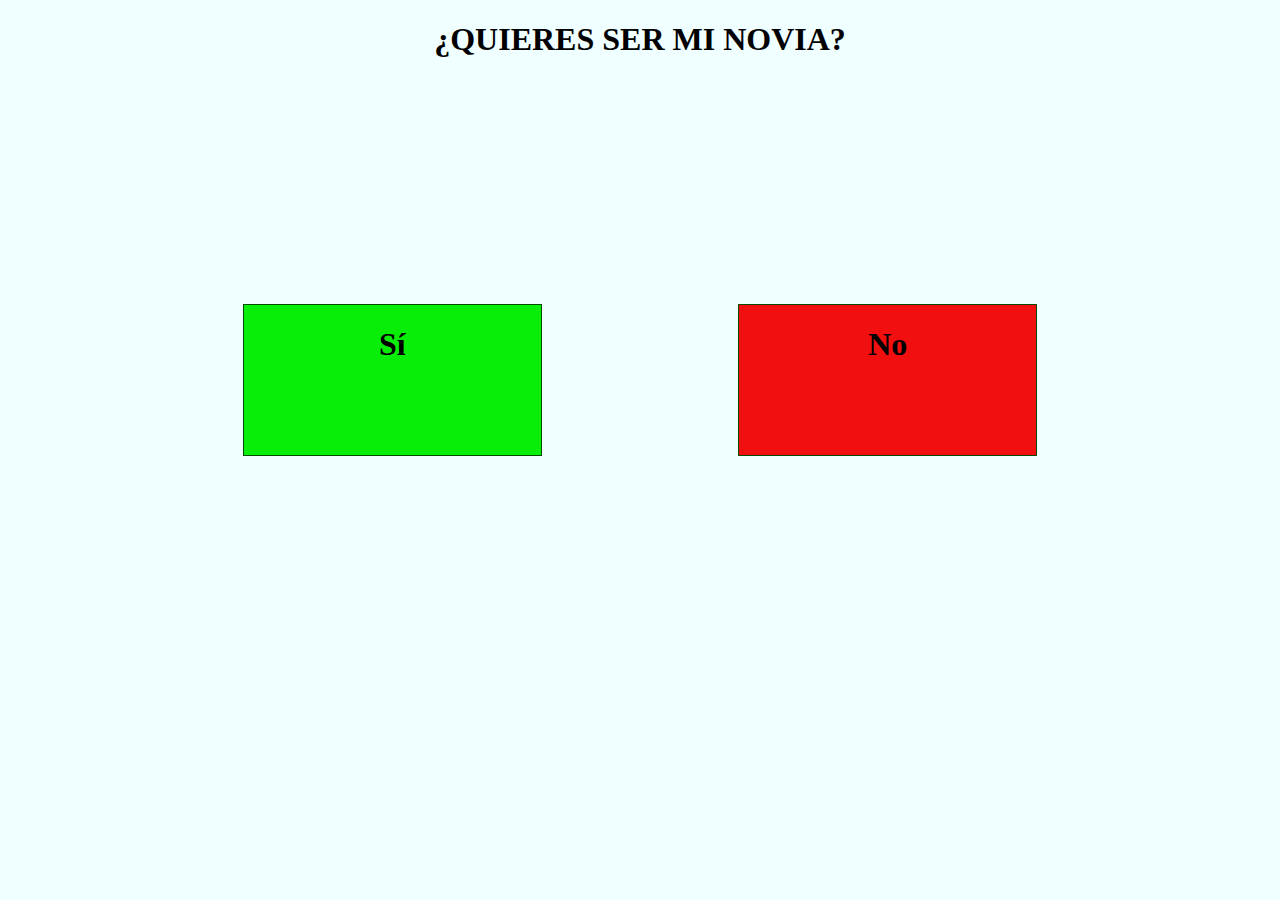
<file: index.html>
<!DOCTYPE html>
<html lang="en">
<head>
    <meta charset="UTF-8">
    <meta http-equiv="X-UA-Compatible" content="IE=edge">
    <meta name="viewport" content="width=device-width, initial-scale=1.0">
    
    <style>
        body
{
    background-color: azure;
    
}

.contenedor-principal
{
    
    width: 80%;
    height: 600px;
    margin: auto;
    display: flex;
    justify-content: center;
}


.conten_cajas
{
    width: 98%;
    height: 300px;
    margin: auto;
    display: flex;
    justify-content: center;
    


}

.caja1
{
    background-color: rgb(9, 238, 9);
    border: 1px solid rgb(2, 75, 0);
    width: 30%;
    height: 150px;
    display: inline-block;
    -moz-user-select: none; 
   -webkit-user-select: none;
   -ms-user-select: none;
    user-select: none;
    
    margin: auto;
    color: black;
    text-decoration: none;
    
}


.caja2
{
    background-color: rgb(241, 15, 15);
    border: 1px solid rgb(2, 75, 0);
    width: 30%;
    height: 150px;
    display: inline-block;
    -moz-user-select: none; 
   -webkit-user-select: none;
   -ms-user-select: none;
    user-select: none;
    
    
    margin: auto;
    
}


.caja1:hover
{
    width: 35%;
    height: 200px;
    transition: 900ms;
    cursor: pointer;
    -moz-user-select: none; 
   -webkit-user-select: none;
   -ms-user-select: none;
    user-select: none;
    
}




.caja2:hover
{
    
    background-color: azure;
    transition-delay: 80ms;
    border: 1px solid azure;
    transition: 500ms;
    color: azure;
    cursor: not-allowed;
    font-size:  0px;
    -moz-user-select: none; 
   -webkit-user-select: none;
   -ms-user-select: none;
    user-select: none;

} 



h1
{
    text-align: center;
    display: flex;
    justify-content: center;
   
}




    </style>
    <title>Document</title>
</head>
<body>

    <h1>¿QUIERES SER MI NOVIA?</h1>

    <div class="contenedor-principal">

        <div class="conten_cajas">

            <a href="jaja.html" class="caja1" target="_blank">
                <div >
                    <h1>Sí</h1>
                </div>

            </a>



            <div class="caja2">
                <h1 class="no">No</h1>
            </div>


        </div>

        



    </div>
    
</body>
</html>
</file>
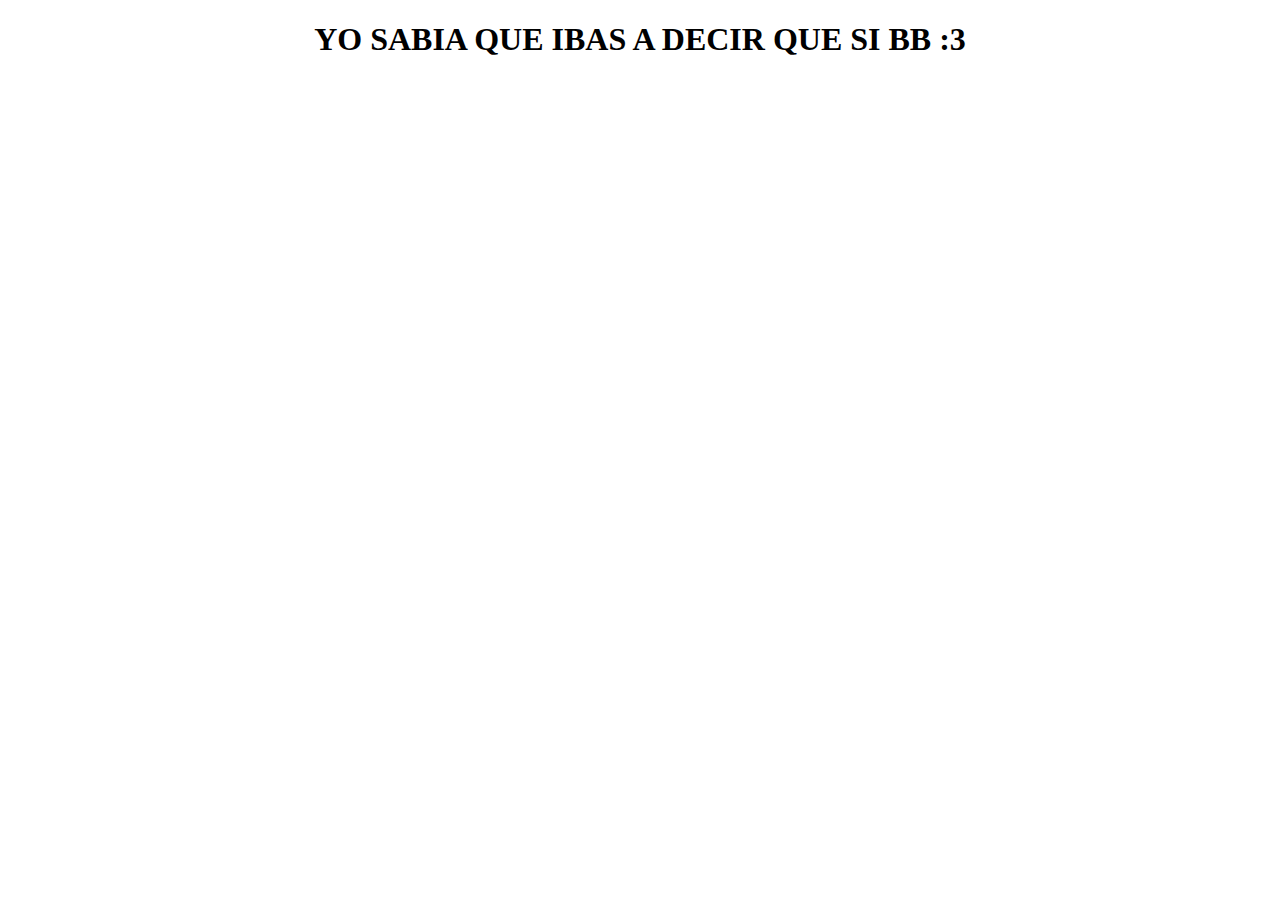
<file: jaja.html>
<!DOCTYPE html>
<html lang="en">
<head>
    <meta charset="UTF-8">
    <meta http-equiv="X-UA-Compatible" content="IE=edge">
    <meta name="viewport" content="width=device-width, initial-scale=1.0">
    <title>Document</title>
</head>
<body>

    <h1 style="text-align: center;">YO SABIA QUE IBAS A DECIR QUE SI BB :3</h1>
    
</body>
</html>
</file>
